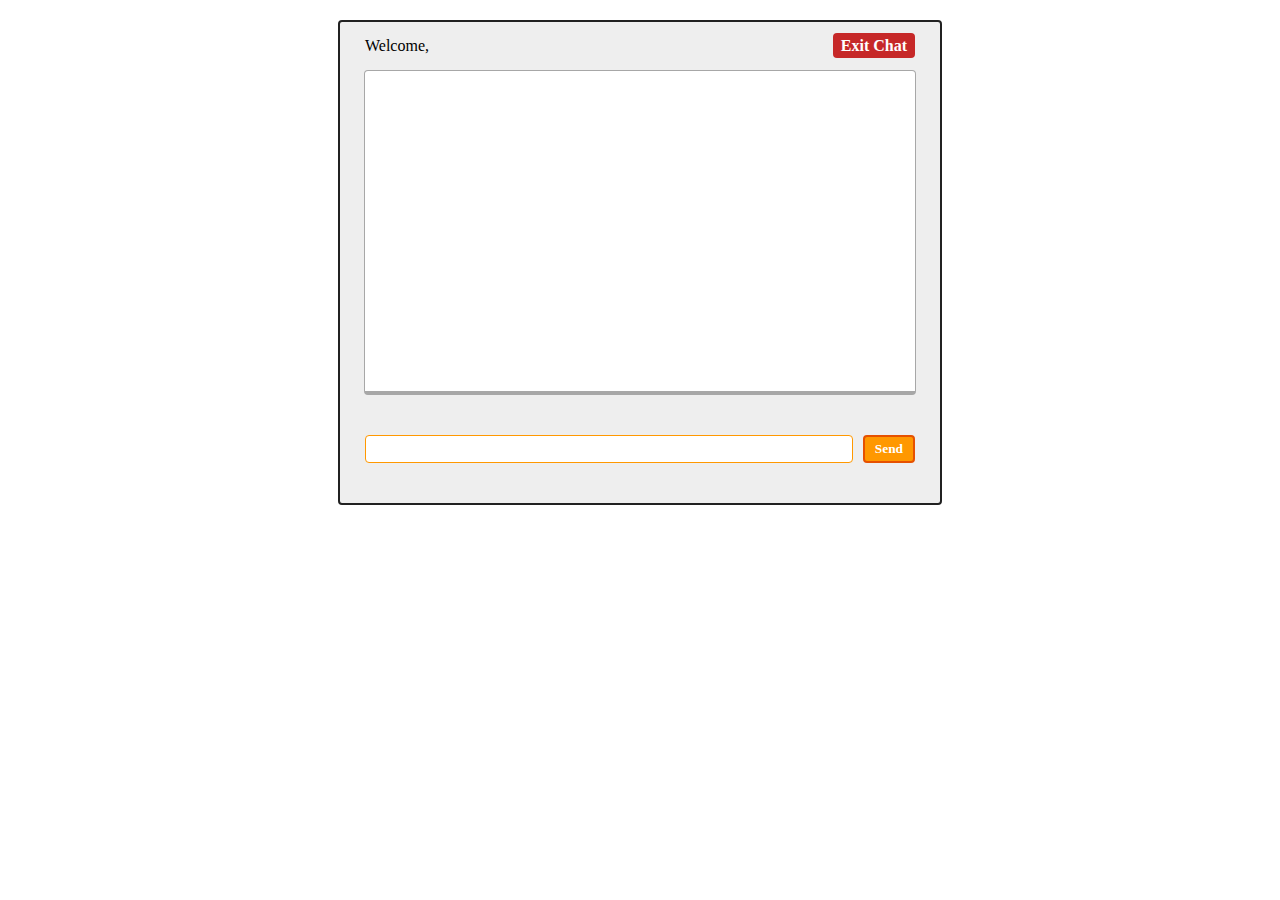
<file: s3/Online-Chat/index.html>
<!DOCTYPE html>
<html lang="en">
    <head>
        <meta charset="utf-8" />
 
        <title>Tuts+ Chat Application</title>
        <meta name="description" content="Tuts+ Chat Application" />
        <link rel="stylesheet" href="style.css" />
    </head>
    <body>
        <div id="wrapper">
            <div id="menu">
                <p class="welcome">Welcome, <b></b></p>
                <p class="logout"><a id="exit" href="#">Exit Chat</a></p>
            </div>
 
            <div id="chatbox"></div>
 
            <form name="message" action="">
                <input name="usermsg" type="text" id="usermsg" />
                <input name="submitmsg" type="submit" id="submitmsg" value="Send" />
            </form>
        </div>
        <script type="text/javascript" src="https://cdnjs.cloudflare.com/ajax/libs/jquery/3.5.1/jquery.min.js"></script>
        <script type="text/javascript">
            // jQuery Document
            $(document).ready(function () {});
        </script>
    </body>
</html>
</file>
<file: s3/Online-Chat/style.css>
* {
    margin: 0;
    padding: 0;
  }
   
  body {
    margin: 20px auto;
    font-family: "Lato";
    font-weight: 300;
  }
   
  form {
    padding: 15px 25px;
    display: flex;
    gap: 10px;
    justify-content: center;
  }
   
  form label {
    font-size: 1.5rem;
    font-weight: bold;
  }
   
  input {
    font-family: "Lato";
  }
   
  a {
    color: #0000ff;
    text-decoration: none;
  }
   
  a:hover {
    text-decoration: underline;
  }
   
  #wrapper,
  #loginform {
    margin: 0 auto;
    padding-bottom: 25px;
    background: #eee;
    width: 600px;
    max-width: 100%;
    border: 2px solid #212121;
    border-radius: 4px;
  }
   
  #loginform {
    padding-top: 18px;
    text-align: center;
  }
   
  #loginform p {
    padding: 15px 25px;
    font-size: 1.4rem;
    font-weight: bold;
  }
   
  #chatbox {
    text-align: left;
    margin: 0 auto;
    margin-bottom: 25px;
    padding: 10px;
    background: #fff;
    height: 300px;
    width: 530px;
    border: 1px solid #a7a7a7;
    overflow: auto;
    border-radius: 4px;
    border-bottom: 4px solid #a7a7a7;
  }
   
  #usermsg {
    flex: 1;
    border-radius: 4px;
    border: 1px solid #ff9800;
  }
   
  #name {
    border-radius: 4px;
    border: 1px solid #ff9800;
    padding: 2px 8px;
  }
   
  #submitmsg,
  #enter{
    background: #ff9800;
    border: 2px solid #e65100;
    color: white;
    padding: 4px 10px;
    font-weight: bold;
    border-radius: 4px;
  }
   
  .error {
    color: #ff0000;
  }
   
  #menu {
    padding: 15px 25px;
    display: flex;
  }
   
  #menu p.welcome {
    flex: 1;
  }
   
  a#exit {
    color: white;
    background: #c62828;
    padding: 4px 8px;
    border-radius: 4px;
    font-weight: bold;
  }
   
  .msgln {
    margin: 0 0 5px 0;
  }
   
  .msgln span.left-info {
    color: orangered;
  }
   
  .msgln span.chat-time {
    color: #666;
    font-size: 60%;
    vertical-align: super;
  }
   
  .msgln b.user-name, .msgln b.user-name-left {
    font-weight: bold;
    background: #546e7a;
    color: white;
    padding: 2px 4px;
    font-size: 90%;
    border-radius: 4px;
    margin: 0 5px 0 0;
  }
   
  .msgln b.user-name-left {
    background: orangered;
  }
</file>
